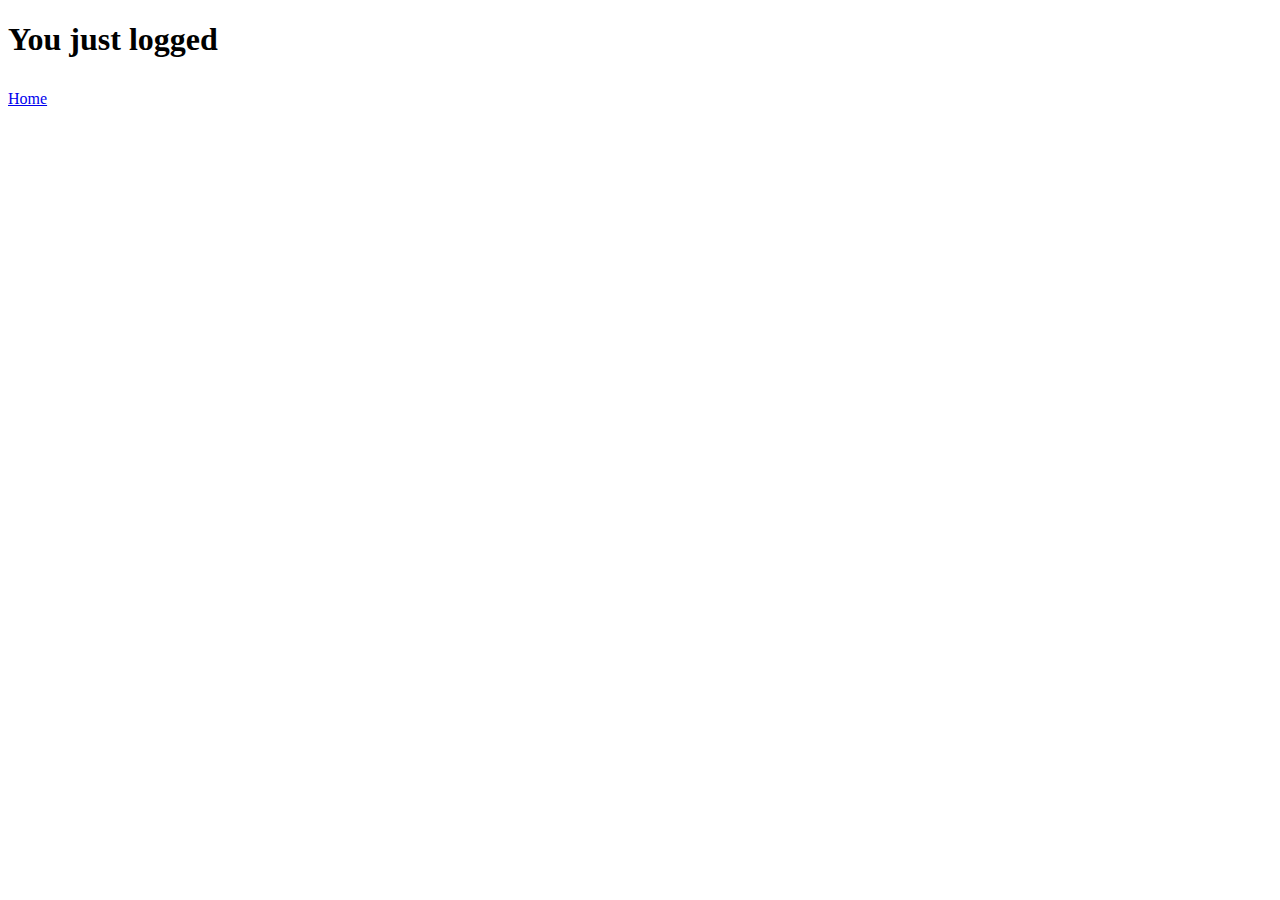
<file: src/main/webapp/WEB-INF/templates/loginAdmin.html>
<!DOCTYPE html>
<html lang="en" xmlns:th="http://www.w3.org/1999/xhtml">
<head>
    <link rel="icon" href="/img/favicon.ico">
    <title>Login</title>
</head>
<body>
    <h1>You just logged <p th:text="${utente.username}"></p></h1>
    <p><a href="#" th:href="@{/}">Home</a></p>
</body>
</html>
</file>
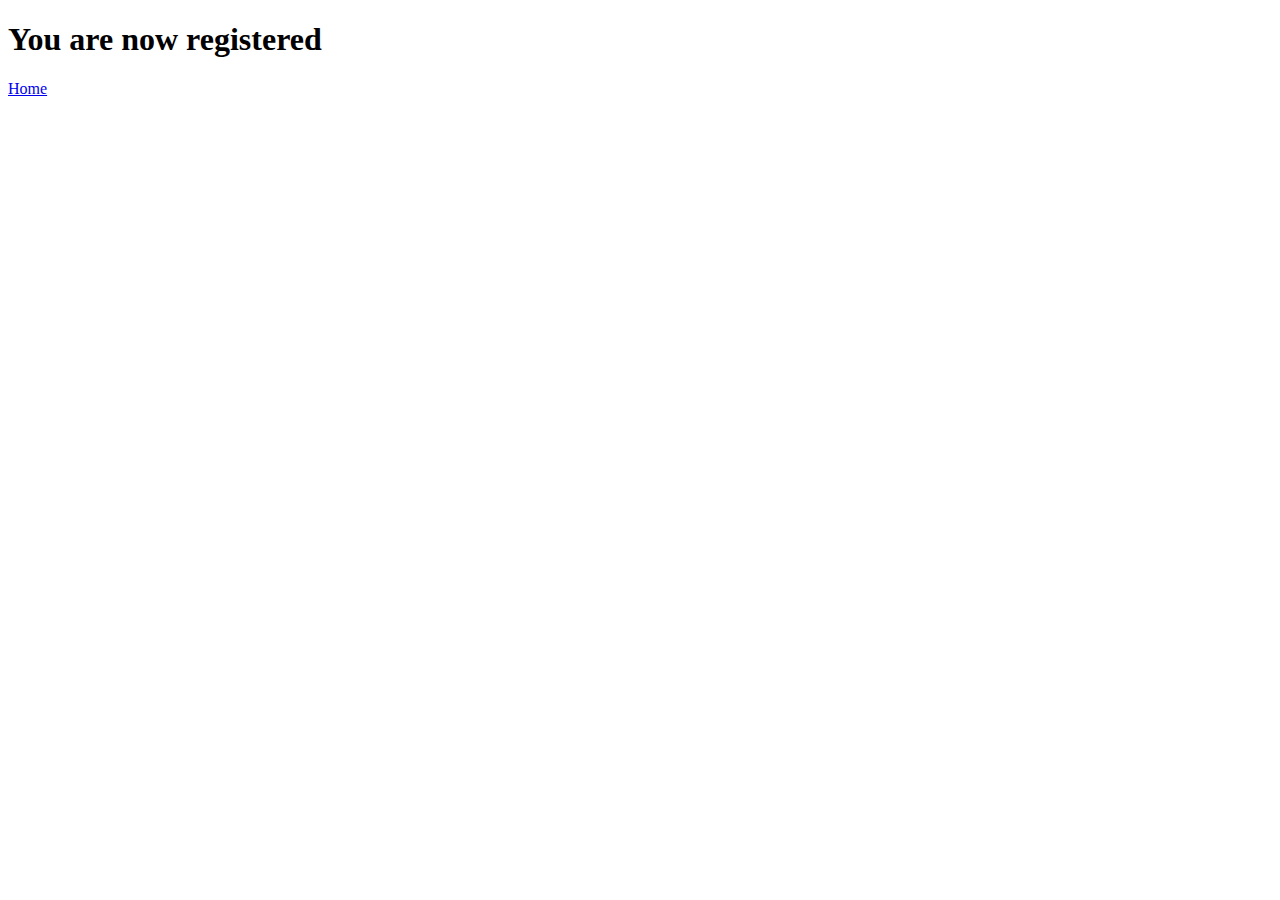
<file: src/main/webapp/WEB-INF/templates/registered.html>
<!DOCTYPE html>
<html lang="en" xmlns:th="http://www.w3.org/1999/xhtml">
<head>
    <title>Registered</title>
    <link rel="icon" href="/img/favicon.ico">
</head>
<body>
    <h1>You are now registered <div th:text="${utente.email}"></div></h1>
    <p><a href="#" th:href="@{/}">Home</a></p>
</body>
</html>
</file>
